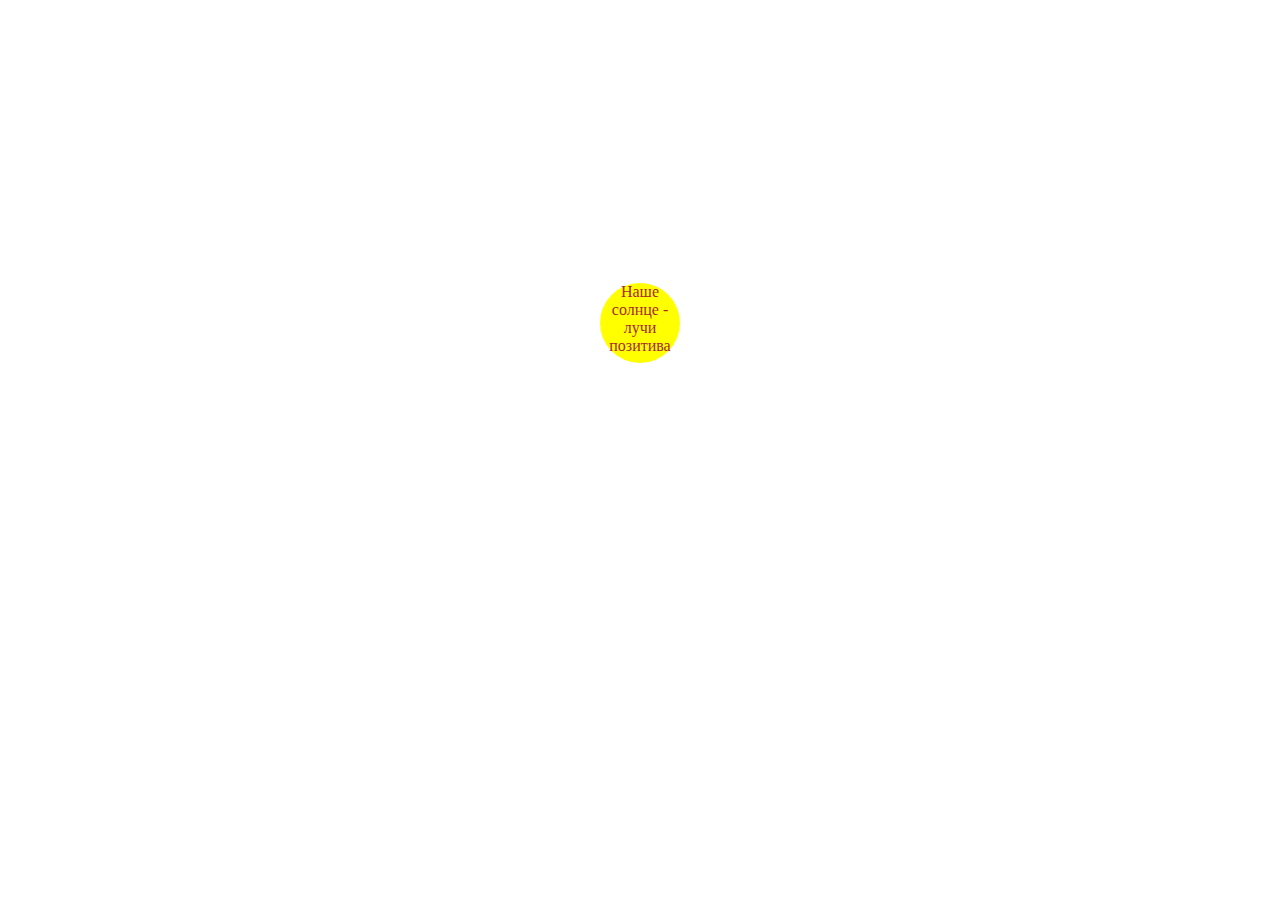
<file: sun.html>
<!DOCTYPE html>
<html lang="ru">

<head>
    <meta charset="UTF-8">
    <meta http-equiv="X-UA-Compatible" content="IE=edge">
    <meta name="viewport" content="width=device-width, initial-scale=1.0">
    <title>sun</title>
    <link rel="stylesheet" href="infoblock.css">
    <link rel="stylesheet" href="sun.css">
    <script src="jquery.js"></script>
</head>

<body>
    <div id="sunCanvas">
        <div class="sunrayGood">
            <a class="sunrayBtn">Наше солнце - лучи позитива</a>
        </div>
    </div>
    <div id="contentText">
        <div class="infoBlock">
        </div>
    </div>
    <script src="sun.js"></script>
</body>

</html>
</file>
<file: infoblock.css>
#contentText {
    position: fixed;
    width: 100%;
    height: 100%;
    top: 0;
    left: 0;
    display: none;
    background-color: rgba(0, 0, 0, 0.3);
    z-index: 2;
}

.hide {
    display: none;
}

.infoBlock {
    min-width: 500px;
    width: 50vw;
    min-height: 300px;
    max-height: 50vh;
    border-radius: 15px;
    margin: auto;
    background-color: #eee;
    color: black;
    padding: 1em;
    border: 5px solid #ddd;
    overflow-y: scroll;
    scrollbar-width: thin;
    scrollbar-color: #ddd #eee;

}
.infoBlock::-webkit-scrollbar{
     width: 5px;
     background: #eee;
 }

.infoBlock::-webkit-scrollbar-thumb {
    background-color: #ddd;
}

.lable{
    width: 100%;
    text-align: center;
}
.lable p{
    font-size: xx-large;
    margin: 0;
}
.galleryContener  {
    width: 100%;
    padding: 0.5em;
    overflow: hidden;

}
.gallery{
    width: 100%;
    white-space: normal;

}
.gallery div {
    display: inline-block;
}
.image {
    width: 32%;
    margin: 1px;

}
.image img{
    height: 100%;
    width: 100%;
}

.discription p{
    text-indent: 20px;
    margin-top: 5px;
    margin-bottom: 0px;
}
</file>
<file: sun.css>
#sunCanvas {
    display: flex;
    text-align: center;
    justify-content: center;
}

.sunrayGood {
    position: relative;
}

.sunray {
    position: absolute;
    top: 50%;
    left: 50%;
    transform: translate(-50%, -50%);
    display: flex;
    align-items: center;
    justify-content: center;
    height: 3em;
    width: 3em;
    border-radius: 50%;
    text-decoration: none;
    background-color: bisque;
    color: brown;
    outline: none;
    transform: 0.5s;
    cursor:pointer;
}

.sunrayBtn {
    position: absolute;
    top: 50%;
    left: 50%;
    transform: translate(-50%, -50%);
    height: 80px;
    width: 80px;
    border-radius: 50%;
    background-color: yellow;
    color: brown;
    outline: none;
    cursor:pointer;
}
</file>
